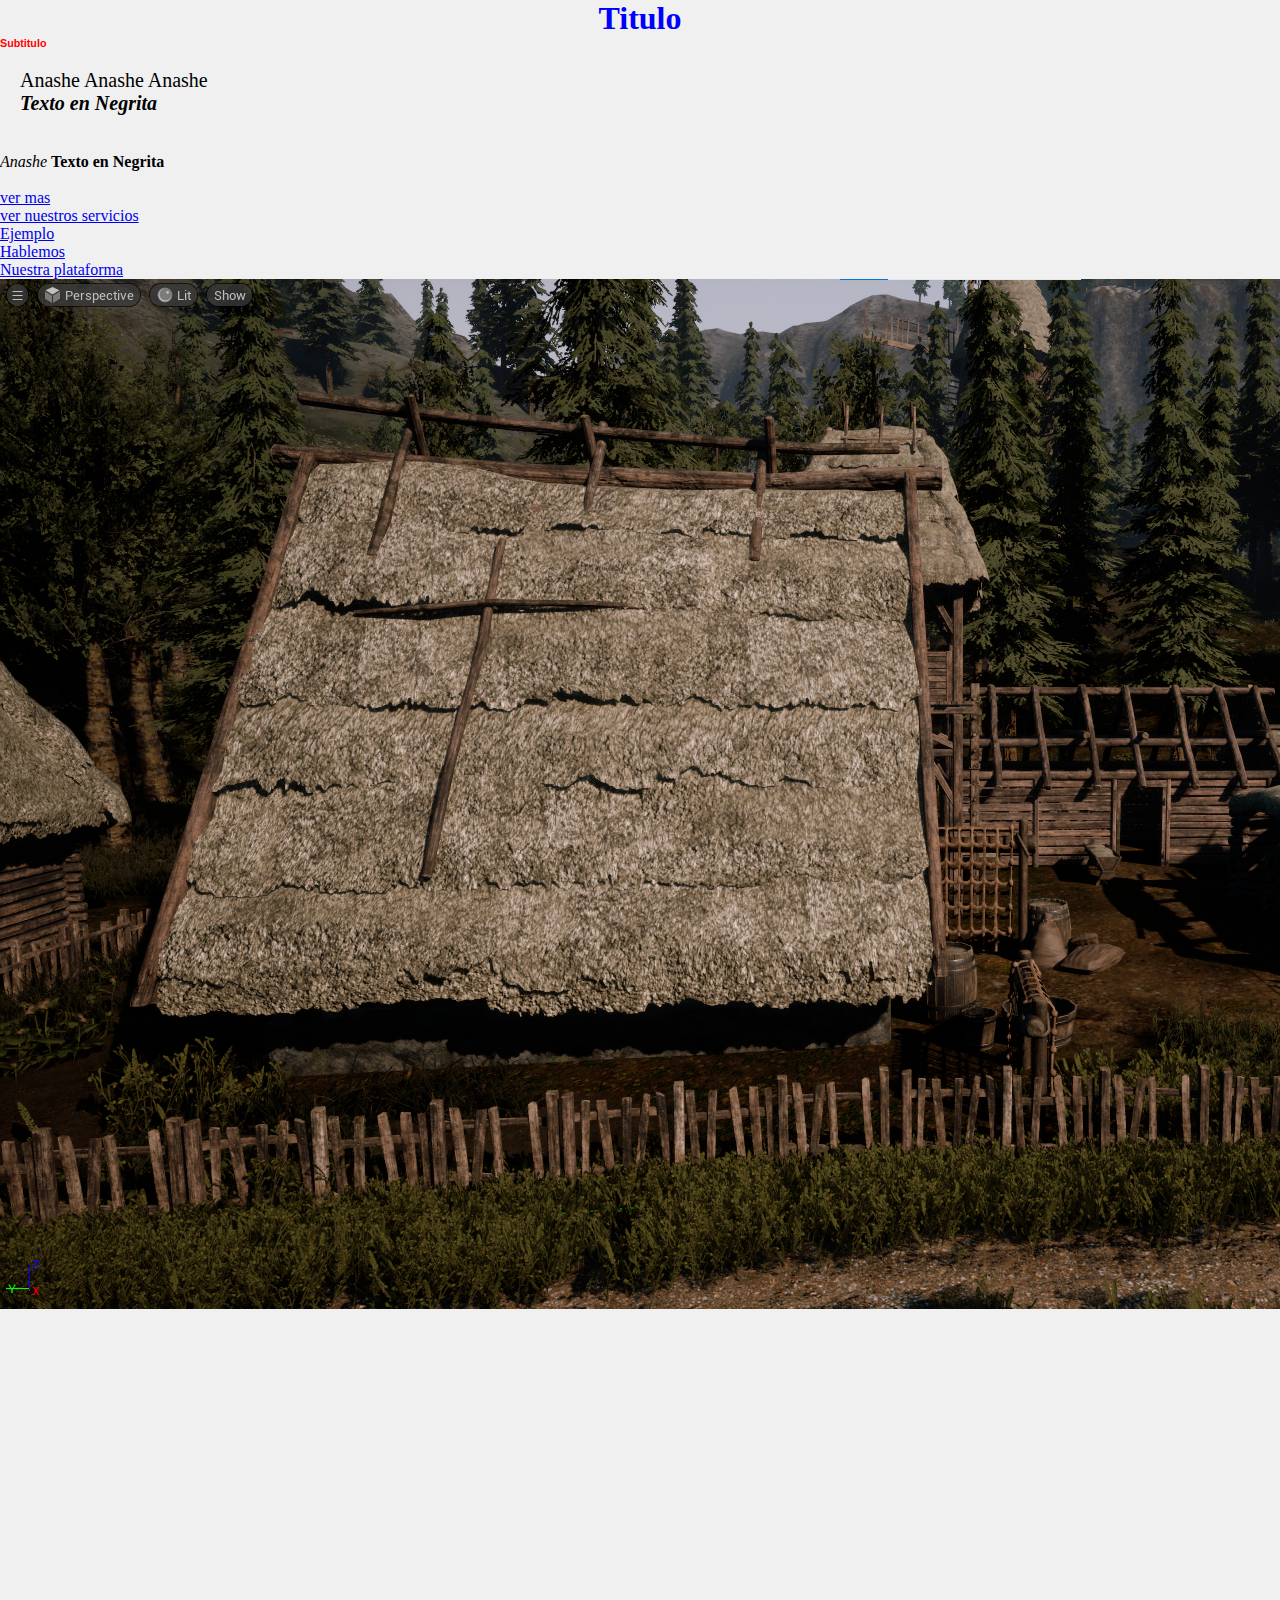
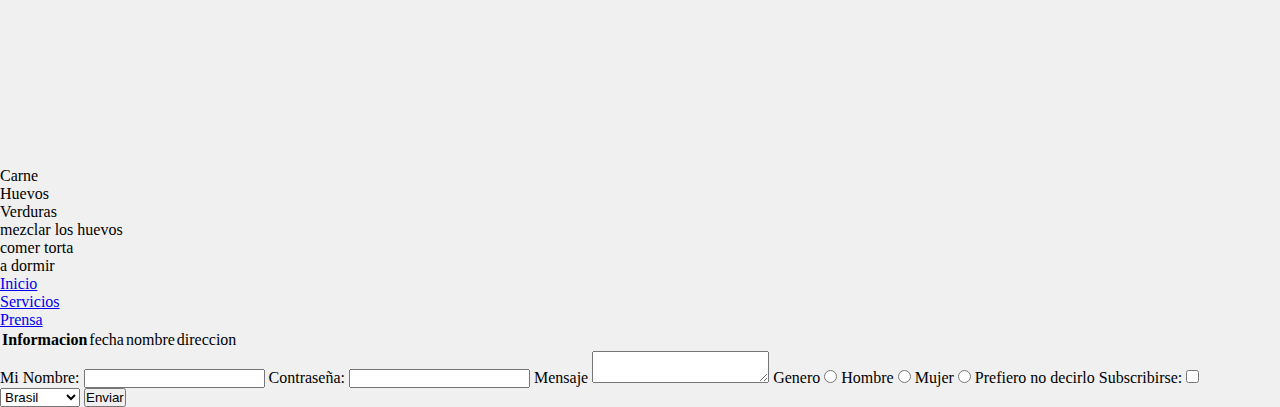
<file: index.html>
<!DOCTYPE html> <!-- la que define la version y estructura del documento -->
<html lang="en">

<head>
    <meta charset="UTF-8"> <!-- el tipo de simbolos que podes utilizar -->
    <meta name="viewport" content="width=device-width, initial-scale=1.0"> <!-- escala o diseño responsive -->
    <link rel="stylesheet" href="style.css">
    <!-- Fonts -->
    <link rel="preconnect" href="https://fonts.googleapis.com">
    <link rel="preconnect" href="https://fonts.gstatic.com" crossorigin>
    <link
        href="https://fonts.googleapis.com/css2?family=Nunito+Sans:ital,opsz,wght@0,6..12,200..1000;1,6..12,200..1000&display=swap"
        rel="stylesheet">
    <title>Mi primera pagina</title> <!-- la que le da el nombre a la web en la pestaña -->
</head>

<body>
    <!-- Elementos bloque y linea -->

    <!-- Encabezados | H1 solo puedo utilizar uno solo por archivo | El orden de jerarquia de los encabezados va desde el H1 al H6, y si pasas del H1 al H4 despues no volver a H3 o posterirores-->
    <header>
        <h1>Titulo</h1>
    </header>
    <section>
        <h6>Subtitulo</h6>
    </section>

    <!-- Parrafos -->
    <p>Anashe Anashe Anashe <br> <em><strong> Texto en Negrita </strong> </em> </p>
    <br> <!-- Salto de linea -->


    <!-- Espacios, enfasis y bold -->
    <em>Anashe</em> <!-- cursiva la frase -->
    <strong> Texto en Negrita </strong>

    <!-- Semantica -->
    <header>
        <nav></nav>

    </header>
    <section>
        <h2></h2>
    </section>
    <footer>
        <a href=""></a>
    </footer>

    <!-- div y span -->
    <div></div> <!-- Los elementos en bloque por default-->
    <span></span> <!-- Los elementos en linea por default -->
    <br>
    <!-- Enlaces -->
    <!-- Enlace absoluto | el que nos direccion a una web externa -->
    <a href="https://google.com">
        ver mas
    </a>
    <br>
    <!-- Enlace relativo | los enlaces relativos nos direccionan a un archivo dentro del mismo proyecto-->
    <a href="Page/Servicios.html">
        ver nuestros servicios
    </a>
    <br>
    <a href="Page/Ejemplo_sitio_web.html">
        Ejemplo
    </a>
    <br>
    <!-- Enlace interno | -->
    <a href="#contacto">
        Hablemos
    </a>
    <br>
    <section id="contacto">

    </section>

    <!-- Enlace relativo + interno -->
    <a href="Page/Servicios.html#plataforma">
        Nuestra plataforma
    </a>


    <!-- Imagenes, video , audio e Iframe -->

    <!-- SRC es source - ALT
           
          1- Texto descriptivo por si se rompe la ruta dele elemento
          2 - SEO posicionamiento organico 
          3 - Accesibilidad -> porque explica de que se trata el elemento y lo traduce en el sistema de apoyo -->

    <img src="Images/Fotito.png" alt="Certificado de finalizacion de curso">

    <video src=""></video>
    <audio src=""></audio>

    <!-- iFrame-> Un extracto de codigo html de la web de donde estas extrayendo el elemento multimedia -->
    <iframe
        src="https://www.google.com/maps/embed?pb=!1m18!1m12!1m3!1d3289.5994020778926!2d-58.51014642271146!3d-34.462315573005306!2m3!1f0!2f0!3f0!3m2!1i1024!2i768!4f13.1!3m3!1m2!1s0x95bcb1d2c7266c11%3A0x397de65d601309ab!2sLo%20De%20Facu!5e0!3m2!1ses-419!2sar!4v1726514303404!5m2!1ses-419!2sar"
        width="600" height="450" style="border:0;" allowfullscreen="" loading="lazy"
        referrerpolicy="no-referrer-when-downgrade"></iframe>
    <!-- Listas desordenadas -->
    <ul>
        <li>Carne</li>
        <li>Huevos</li>
        <li>Verduras</li>
    </ul>

    <!--Listas ordenadas -->
    <ol>
        <li>mezclar los huevos</li>
        <li>comer torta</li>
        <li>a dormir</li>
    </ol>

    <header>
        <nav>
            <ul>
                <li>
                    <a href="index.HTML">Inicio</a>
                </li>
                <li>
                    <a href="#contacto">Servicios</a>
                </li>
                <li>
                    <a href="https://google.com">Prensa</a>
                </li>
            </ul>
        </nav>
    </header>

    <!-- Tablas -->
    <table>
        <!-- tr nos da el inicio o fin de una fila -->
        <tr>
            <th><!-- encabezados -->
                Informacion
            </th>
            <!-- td inicializa las columnas -->
            <td>
                fecha
            </td>
            <td>
                nombre
            </td>
            <td>
                direccion
            </td>
        </tr>
    </table>
    <!-- formularios -->
    <form action="/submit" method="post"> <!-- Etiqueta contenedora-->
        <label for="nombre">Mi Nombre:</label>
        <input type="text" name="nombre" id="nombre">

        <label for="password">Contraseña:</label>
        <input type="password" name="password" id="password">

        <label for="mensaje">Mensaje</label>
        <textarea name="mensaje" id="mensaje"></textarea>

        <label for="genero">Genero</label>
        <input type="radio" name="" id="">
        <label for="">Hombre</label>

        <input type="radio" name="" id="">
        <label for="">Mujer</label>

        <input type="radio" name="" id="">
        <label for="">Prefiero no decirlo</label>

        <label for="subscribe">Subscribirse:</label>
        <input type="checkbox" name="subscribe" id="subscribe">

        <label for="Pais"></label>
        <select name="" id="">
            <option value="">Brasil</option>
            <option value="">Argentina</option>
            <option value="">Uruguay</option>
        </select>


        <input type="submit" value="Enviar">

    </form>
</body>

</html>
</file>
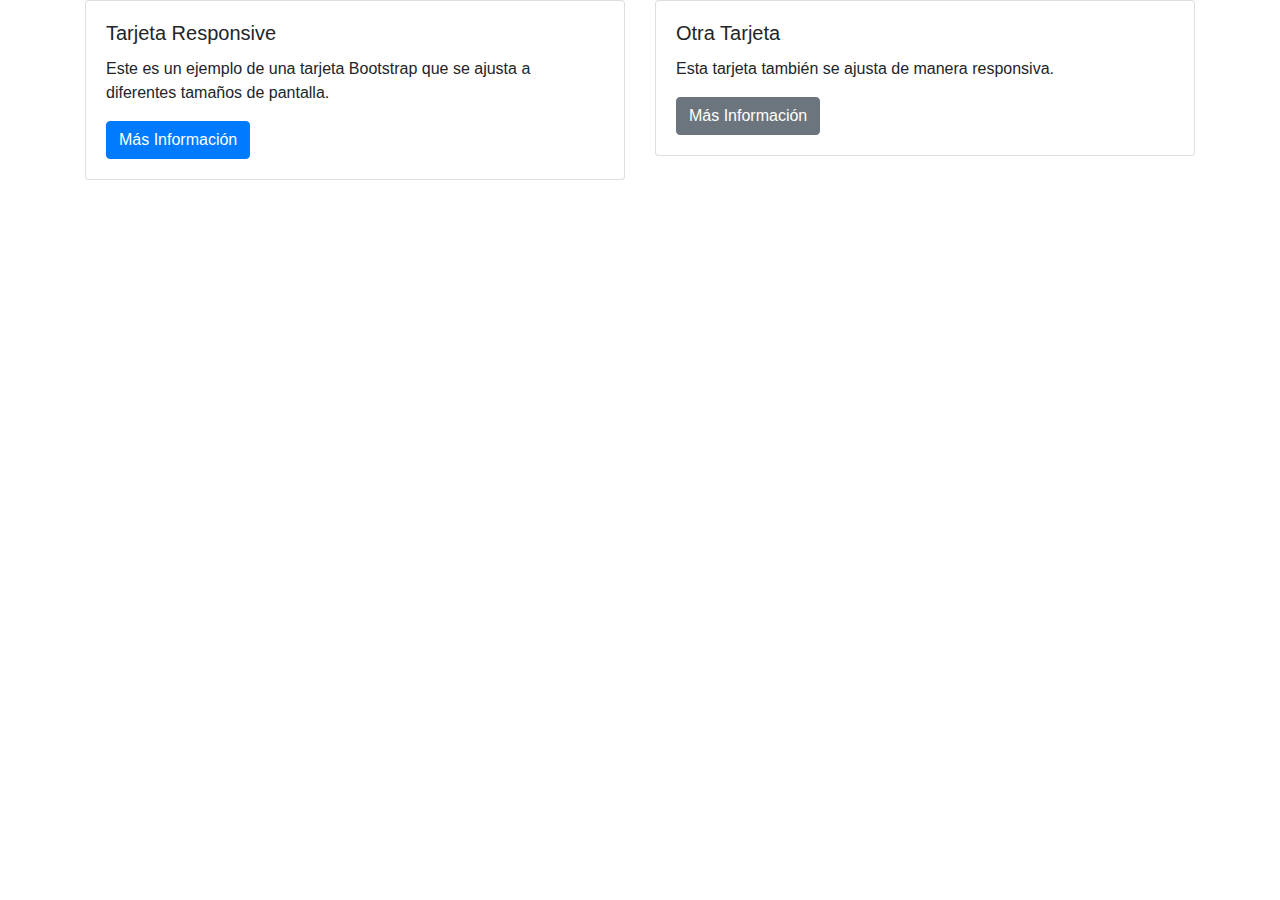
<file: bootstrap/bootstrap.html>
<!DOCTYPE html>
<html lang="es">
<head>
    <meta charset="UTF-8">
    <meta name="viewport" content="width=device-width, initial-scale=1.0">
    <title>Ejemplo Bootstrap Responsive</title>
    <link href="https://stackpath.bootstrapcdn.com/bootstrap/4.5.2/css/bootstrap.min.css" rel="stylesheet">
</head>
<body>
    <div class="container">
        <div class="row">
            <div class="col-12 col-md-8 col-lg-6">
                <div class="card">
                    <div class="card-body">
                        <h5 class="card-title">Tarjeta Responsive</h5>
                        <p class="card-text">Este es un ejemplo de una tarjeta Bootstrap que se ajusta a diferentes tamaños de pantalla.</p>
                        <a href="#" class="btn btn-primary">Más Información</a>
                    </div>
                </div>
            </div>
            <div class="col-12 col-md-4 col-lg-6">
                <div class="card">
                    <div class="card-body">
                        <h5 class="card-title">Otra Tarjeta</h5>
                        <p class="card-text">Esta tarjeta también se ajusta de manera responsiva.</p>
                        <a href="#" class="btn btn-secondary">Más Información</a>
                    </div>
                </div>
            </div>
        </div>
    </div>
    <script src="https://code.jquery.com/jquery-3.5.1.slim.min.js"></script>
    <script src="https://cdn.jsdelivr.net/npm/@popperjs/core@2.5.2/dist/umd/popper.min.js"></script>
    <script src="https://stackpath.bootstrapcdn.com/bootstrap/4.5.2/js/bootstrap.min.js"></script>
</body>
</html>
</file>
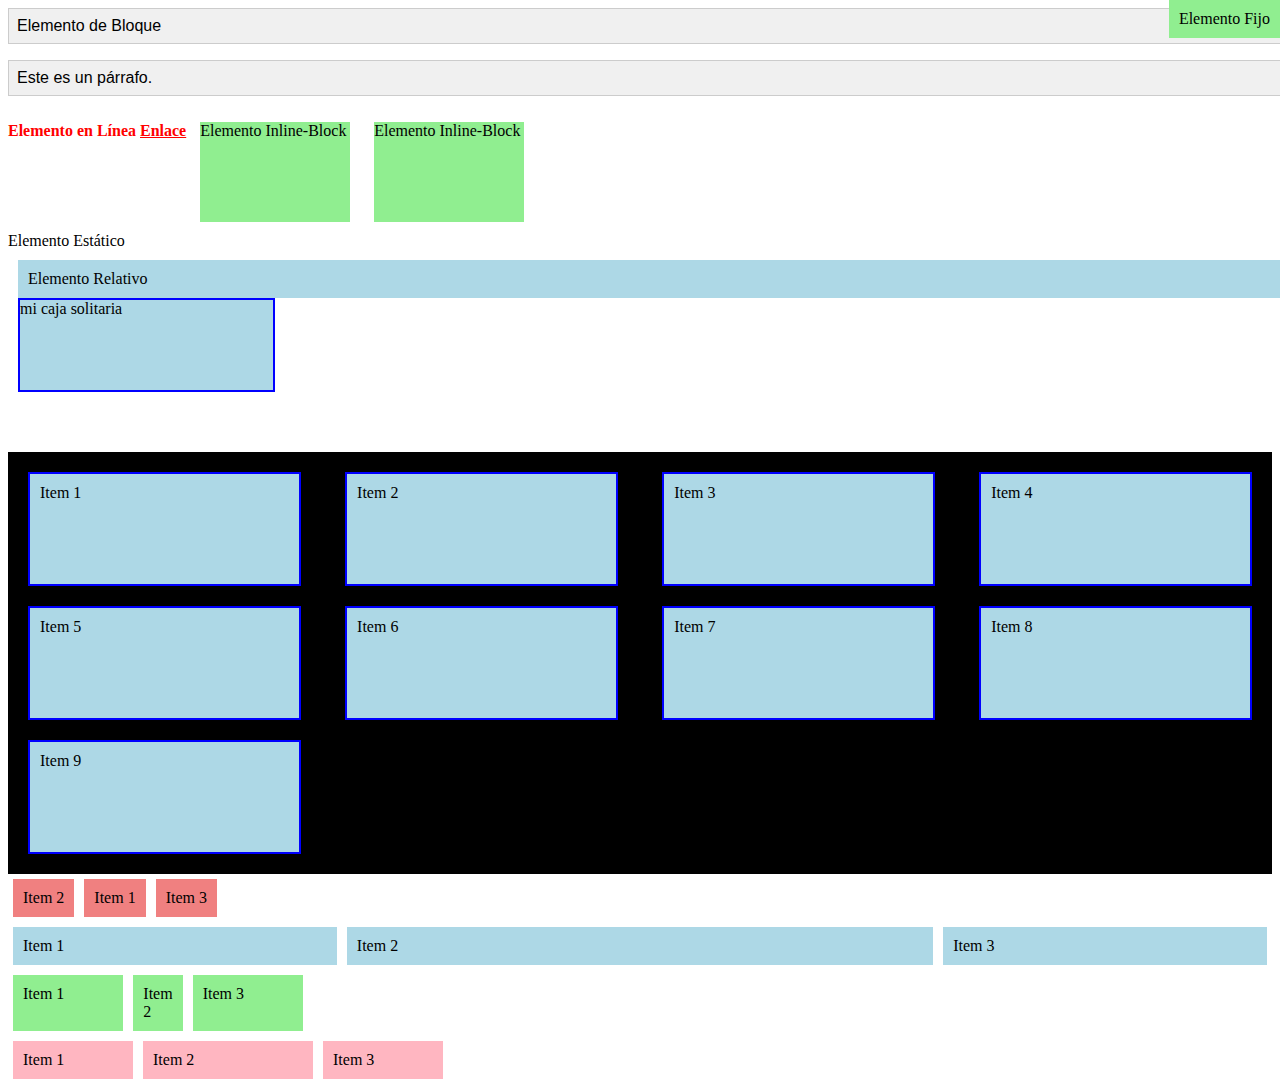
<file: box-modeling-flexbox/box-modeling.html>
<!DOCTYPE html>
<html lang="en">
<head>
    <meta charset="UTF-8">
    <meta name="viewport" content="width=device-width, initial-scale=1.0">
    <link rel="stylesheet" href="style-flexbox.css">
    <title>Document</title>
</head>
<body>
    <div class="block-element">Elemento de Bloque</div>
    <p class="block-element">Este es un párrafo.</p>

    <span class="inline-element">Elemento en Línea</span>
    <a href="#" class="inline-element">Enlace</a>

    <div class="inline-block-element">Elemento Inline-Block</div>
    <div class="inline-block-element">Elemento Inline-Block</div>

    <div class="static-box">Elemento Estático</div>

    <div class="relative-box">Elemento Relativo</div>

    

    <!--<div class="container">
        <div class="absolute-box">Elemento Absoluto</div>
    </div>!-->

    <div class="fixed-box">Elemento Fijo</div>

    <!--<div class="sticky-container">
        <div class="sticky-box">Elemento Sticky</div>
        <p>Contenido de ejemplo...</p>
    </div>!-->
    <div class="box"> mi caja solitaria</div>

    <!-- flexbox ejemplos-->
    <div class="flex-container" >
        <div class="box">Item 1</div>
        <div class="box">Item 2</div>
        <div class="box">Item 3</div>
        <div class="box">Item 4</div>
        <div class="box">Item 5</div>
        <div class="box">Item 6</div>
        <div class="box">Item 7</div>
        <div class="box">Item 8</div>
        <div class="box">Item 9</div>
       
    </div>

    <div class="flex-container2">
    <div class="item1" style="order: 2;">Item 1</div>
    <div class="item1" style="order: 1;">Item 2</div>
    <div class="item1" style="order: 3;">Item 3</div>
    </div>

    <div class="flex-container3">
        <div class="item2" style="flex-grow: 1;">Item 1</div>
        <div class="item2" style="flex-grow: 2;">Item 2</div>
        <div class="item2" style="flex-grow: 1;">Item 3</div>
    </div>

    <div class="flex-container4">
        <div class="item3" style="flex-shrink: 1;">Item 1</div>
        <div class="item3" style="flex-shrink: 3;">Item 2</div>
        <div class="item3" style="flex-shrink: 1;">Item 3</div>
    </div>

    <div class="flex-container5">
        <div class="item4" style="flex-basis: 100px;">Item 1</div>
        <div class="item4" style="flex-basis: 150px;">Item 2</div>
        <div class="item4" style="flex-basis: 100px;">Item 3</div>
    </div>
</body>
</html>
</file>
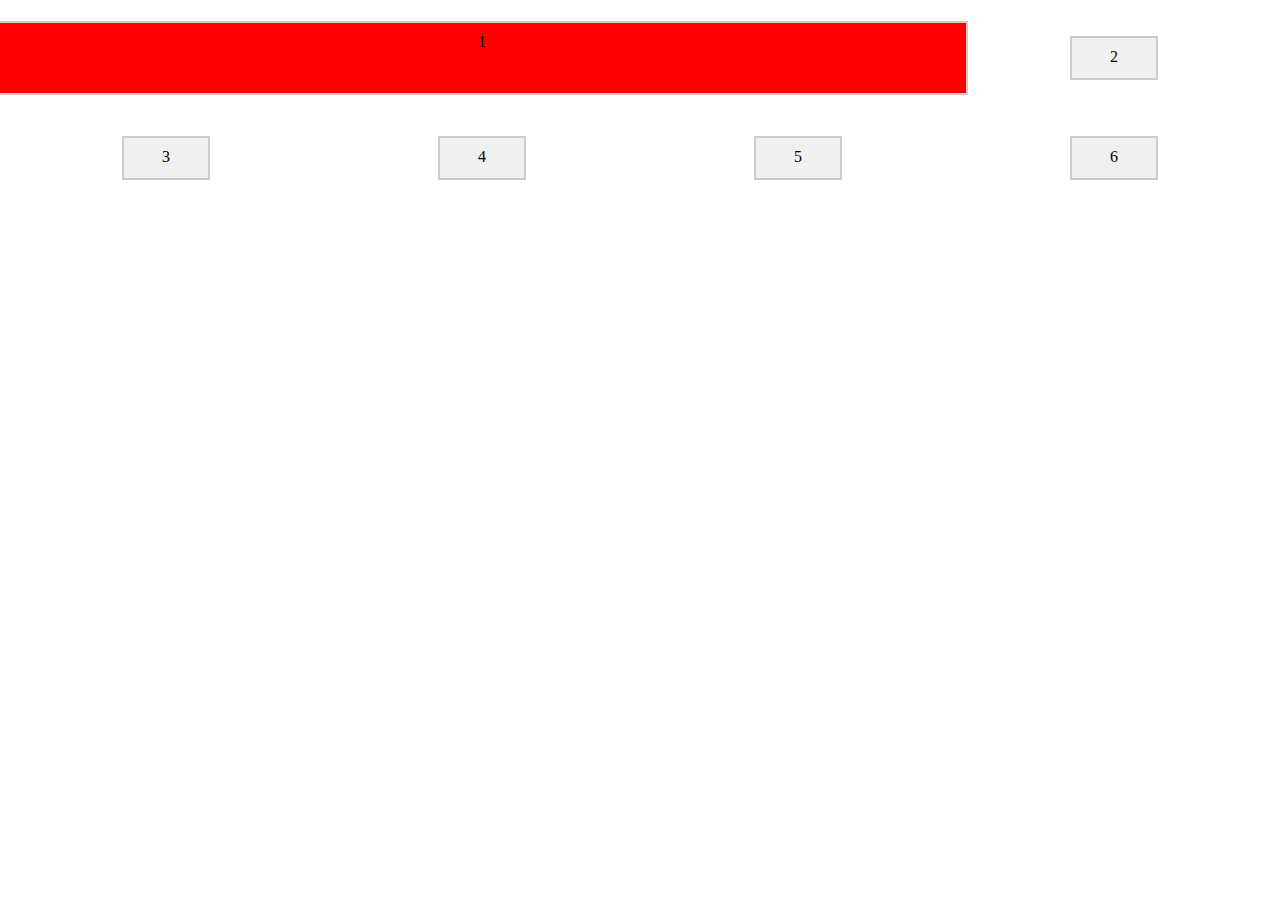
<file: grid/grid.html>
<!DOCTYPE html>
<html lang="en">
<head>
    <meta charset="UTF-8">
    <meta name="viewport" content="width=device-width, initial-scale=1.0">
    <link rel="stylesheet" href="style.css">
    <title>Grid</title>
</head>
<body>
    <div class="grid-contaier">
        <div class="item-uno grid-item">1</div>
        <div class="grid-item">2</div>
        <div class="grid-item">3</div>
        <div class="grid-item">4</div>
        <div class="grid-item">5</div>
        <div class="grid-item">6</div>
    </div>
</body>
</html>
</file>
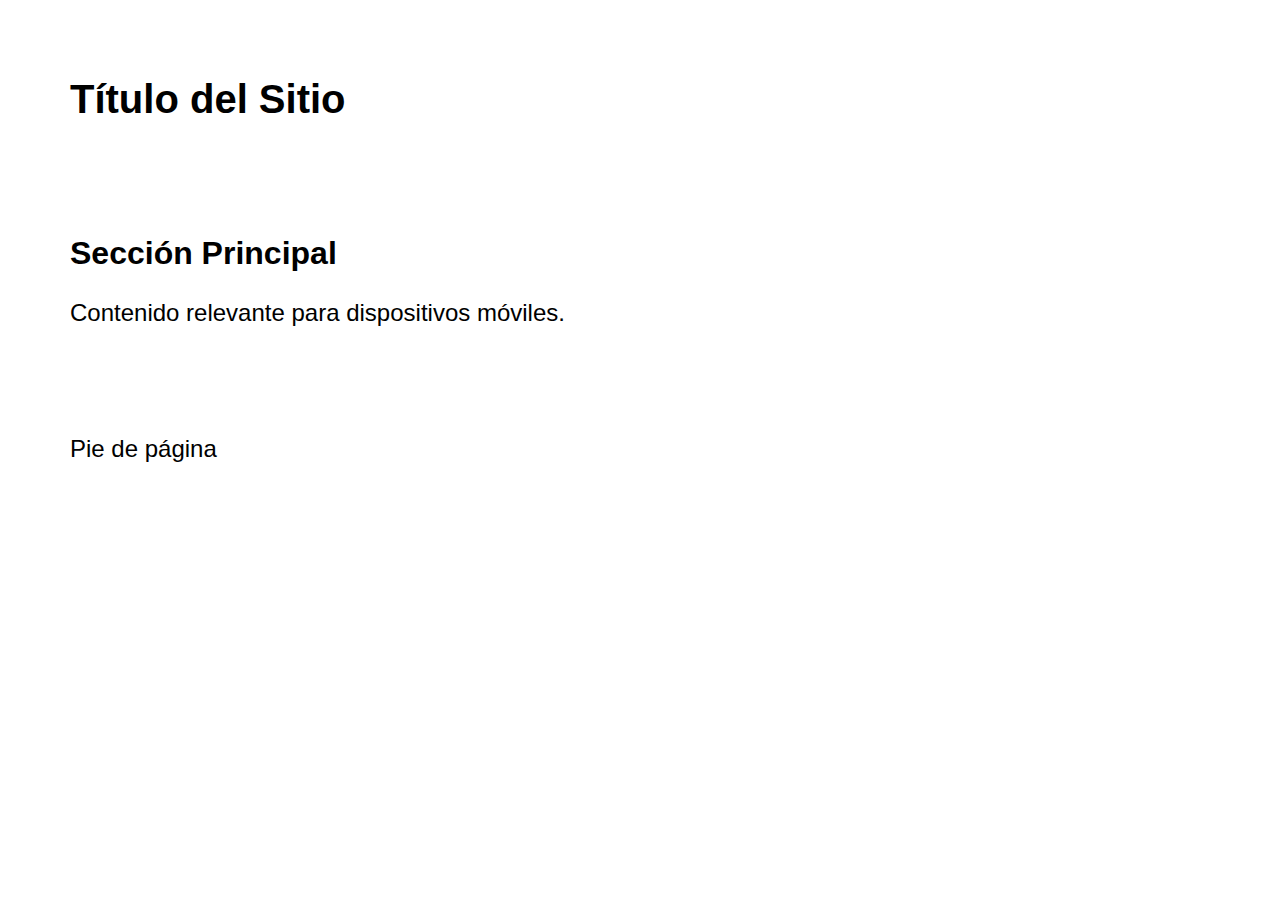
<file: grid/mobile-first.html>
<!DOCTYPE html>

<!DOCTYPE html>
<html lang="es">
<head>
    <meta charset="UTF-8">
    <meta name="viewport" content="width=device-width, initial-scale=1.0">
    <title>Ejemplo Mobile First</title>
    <link rel="stylesheet" href="mobile-first-style.css">
</head>
<body>
    <header>
        <h1>Título del Sitio</h1>
    </header>
    <main>
        <section>
            <h2>Sección Principal</h2>
            <p>Contenido relevante para dispositivos móviles.</p>
        </section>
    </main>
    <footer>
        <p>Pie de página</p>
    </footer>
</body>
</html>
</file>
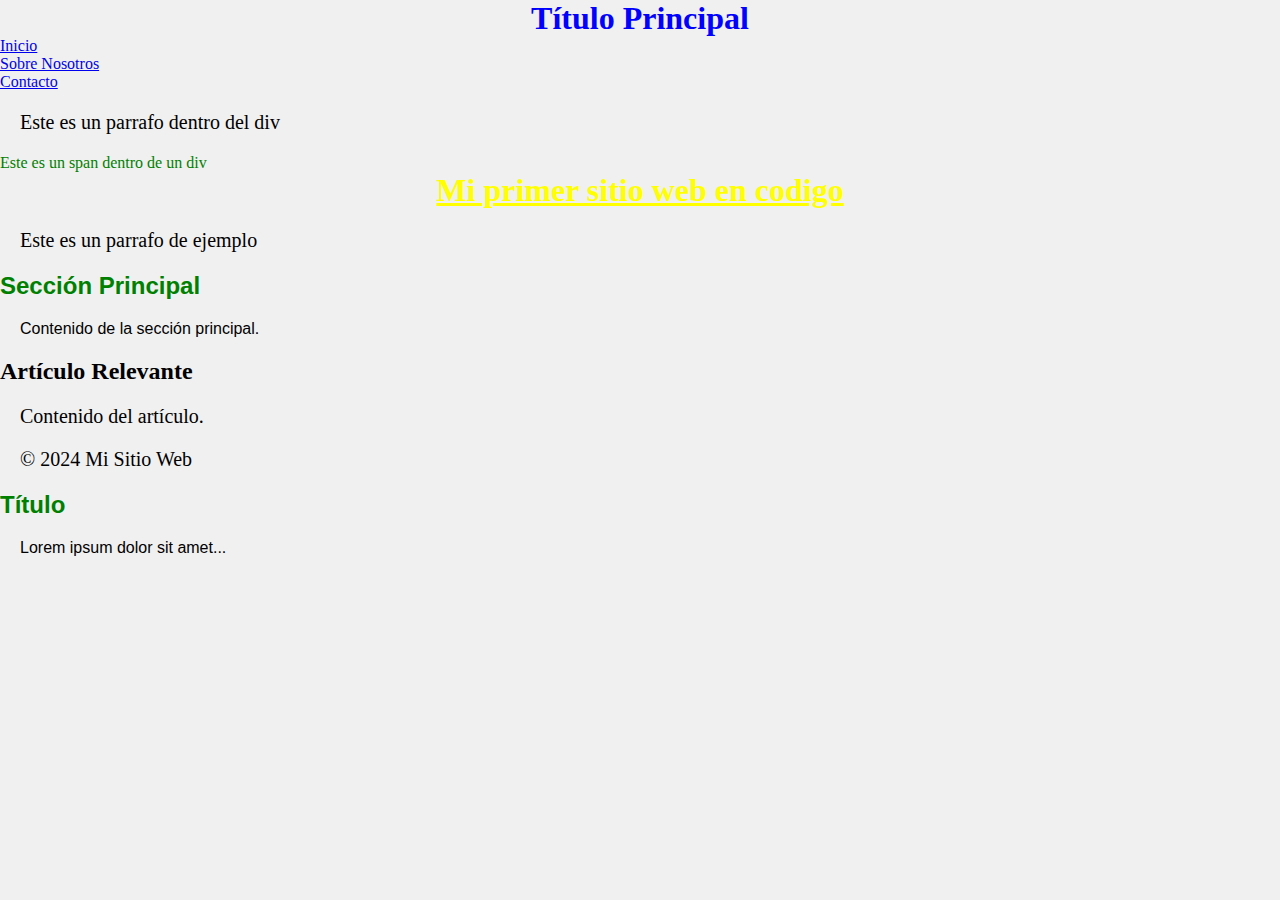
<file: Page/Ejemplo_sitio_web.html>
<!DOCTYPE html>
<html lang="es">
<head>
    <meta charset="UTF-8">
    <meta name="viewport" content="width=device-width, initial-scale=1.0">
    <link rel="stylesheet" href="/style.css">
    <title>Título del Sitio Web</title>
</head>
<body>
    <header>
        <h1>Título Principal</h1>
        <nav>
            <ul>
                <li><a href="/index.HTML">Inicio</a></li>
                <li><a href="#">Sobre Nosotros</a></li>
                <li><a href="#">Contacto</a></li>
            </ul>
        </nav>
    </header>
    <div>
        <p>Este es un parrafo dentro del div</p>
        <span>Este es un span dentro de un div</span>
    </div>
    <h1 class="titulos">Mi primer sitio web en codigo</h1>
    <p>Este es un parrafo de ejemplo</p>
    <main>
        <section>
            <h2>Sección Principal</h2>
            <p>Contenido de la sección principal.</p>
        </section>
        <article>
            <h2>Artículo Relevante</h2>
            <p>Contenido del artículo.</p>
        </article>
    </main>
    <footer>
        <p>© 2024 Mi Sitio Web</p>
    </footer>

    <!--ejemplo de modificacion de estilos en herencias padres e hijos-->
    <section>
        <article>
            <h2>Título</h2>
            <p>Lorem ipsum dolor sit amet...</p>
        </article>
    </section>
</body>
</html>
</file>
<file: box-modeling-flexbox/style-flexbox.css>
.block-element {
    display: block;
    width: 100%;
    margin-top: 0;
    margin-bottom: 1rem;
    padding: 0.5rem;
    background-color: #f0f0f0;
    border: 1px solid #ccc;
    font-family: Arial, sans-serif;
    font-size: 16px;
}

.inline-element {
    display: inline;
    color: red;
    font-weight: bold;
}

.inline-block-element {
    display: inline-block;
    width: 150px;
    height: 100px;
    background-color: lightgreen;
    margin: 10px;
}

.static-box {
    position: static;
    display: block;
    width: auto;
    height: auto;
    margin: 0;
    padding: 0;
    background-color: transparent;
    border: none;
    font-family: inherit;
    font-size: inherit;
    color: inherit;
}

.relative-box {
    position: relative;
    top: 10px;
    left: 10px;
    background-color: lightblue;
    padding: 10px;
}

.container {
    position: relative;
    top: 50px;
    width: 300px;
    height: 200px;
    background-color: lightgray;
}

.absolute-box {
    position: absolute;
    top: 50px;
    left: 50px;
    background-color: lightcoral;
    padding: 10px;
}

.fixed-box {
    position: fixed;
    top: 0;
    right: 0;
    background-color: lightgreen;
    padding: 10px;
}

.sticky-container {
    height: 1000px;
    background-color: lightyellow;
}

.sticky-box {
    position: sticky;
    top: 10px;
    background-color: lightpink;
    padding: 10px;
}

.flex-container {
    display: flex;
    background-color: black;
    flex-direction: row;
    margin-top: 60px;
    flex-wrap:wrap;
    justify-content: space-between;
    align-items: center;
    padding: 10px;
}
.flex-container div{
    padding: 10px;
}

.box{
    
    width: 20%;
    height: 10vh;
    background-color: lightblue;
    border: 2px solid blue;
    margin: 10px;
    flex-grow: 0;
}

.flex-container2 { display: flex; } .item1 { padding: 10px; background-color: lightcoral; margin: 5px; }

.flex-container3 {
    display: flex;
}
.item2 {
    padding: 10px;
    background-color: lightblue;
    margin: 5px;
}

.flex-container4 {
    display: flex;
    width: 300px;
}
.item3 {
    width: 200px;
    padding: 10px;
    background-color: lightgreen;
    margin: 5px;
}

.flex-container5 {
    display: flex;
}
.item4 {
    padding: 10px;
    background-color: lightpink;
    margin: 5px;
}

.navbar{
    background-color: aqua;
}

.navbar ul{
    display: flex;
    list-style: none;
    padding: 0;
    margin: 0;
}

.navbar li{
    margin:0 15px ;
}

.navbar a{
    color: white;
    text-decoration: none;
    padding: 15px 20px;
    display: block;
}

.main-container{
    display: flex;
}

.sidebar {
    width: 25%;
    background-color: #f4f4f4;
    padding: 20px;
}

.main-content {
    width: 75%;
    background-color: #eaeaea;
    padding: 20px;
}
</file>
<file: grid/style.css>
.grid-contaier {
    display: grid; /*Definimos grid*/
    grid-template-columns: repeat(4,1fr); /*Definir
    
    columnas | unidad de medida fraccion */
    
    grid-template-rows: repeat(3, 100px);
    justify-items: center;
    align-items: center;
    justify-content: space-between;
    align-content: space-evenly;
}

.grid-item{
    background-color: #f0f0f0;
    border: 2px solid #ccc;
    padding: 10px;
    text-align: center;
    height: 20%;
    width: 20%;

}
.item-uno{
    background-color: red;
    grid-column: 1/4;
    width: 100%;
    height: 50%;
}
</file>
<file: grid/mobile-first-style.css>
/* styles.css */

body {
    font-family: Arial, sans-serif;
    margin: 0;
    padding: 0;
}

header, main, footer {
    padding: 10px;
    text-align: center;
}

h1 {
    font-size: 1.5em;
}

h2 {
    font-size: 1.2em;
}

p {
    font-size: 1em;
}

/* Media query para tabletas */
@media (min-width: 600px) {
    body {
        padding: 20px;
    }

    header, main, footer {
        padding: 20px;
        text-align: left;
    }

    h1 {
        font-size: 2em;
    }

    h2 {
        font-size: 1.5em;
    }

    p {
        font-size: 1.2em;
    }
}

/* Media query para computadoras de escritorio */
@media (min-width: 1024px) {
    body {
        max-width: 1200px;
        margin: 0 auto;
    }

    header, main, footer {
        display: flex;
        justify-content: space-between;
        padding: 30px;
    }

    h1 {
        font-size: 2.5em;
    }

    h2 {
        font-size: 2em;
    }

    p {
        font-size: 1.5em;
    }
}
</file>
<file: style.css>
/* Reset de CSS */
*{
    margin: 0;
    padding: 0;
    box-sizing: border-box;
}




/* Selector + propiedad + valor


selector{
propiedad: valor
}
*/

p{
    color:blue;
    /* nombre de color hexadecimal, rgb y rgba*/
    /*color: #b2d6f9;*/
    /*color: rgb(0, 0, 255);*/
    color: rgba(0, 0, 0, 1);
    /* Unidades de medida | px em rem % */
    font-size: 20px;
    margin: 20px;
}

h1{
    color: blue;
    text-align: center;
}
body{
    background-color: #f0f0f0;
}

/* Estilo aplicado al elemento padre <section> */
section {
    color: red;
    font-family: Arial, sans-serif;
    }
    
    /* Estilo específico para el elemento hijo <h2> */
    section h2 {
    color: green;
    font-size: 24px;
    }
    
    /* Estilo específico para el elemento hijo <p> */
    section p {
    font-size: 16px;
    }

    div{
        color: blueviolet;
    }
   
    /* Especificidad*/

    div span{
        color: green;
    }
    span{
        color: brown;
    }

    .titulos{
        color: yellow;
        text-decoration: underline;
    }

    #contacto{
        text-align: center;
        text-decoration: underline;
    }

    .titulo-servicios{
    color: white;
    text-transform: uppercase;
        font-size: 24px;/* absoluta*/
    }
    .parafo-servicios{
        color: red;
        font-style: italic;
        font-size: 1.5em; /*relativa | al tamaño de fuente del elemento padre|
         Rem es relativo al tamaño de la fuente del elemento raiz*/
         font-weight: bold;
         font-family: "Nunito Sans", sans-serif;
         letter-spacing: 1px;

       }
</file>
